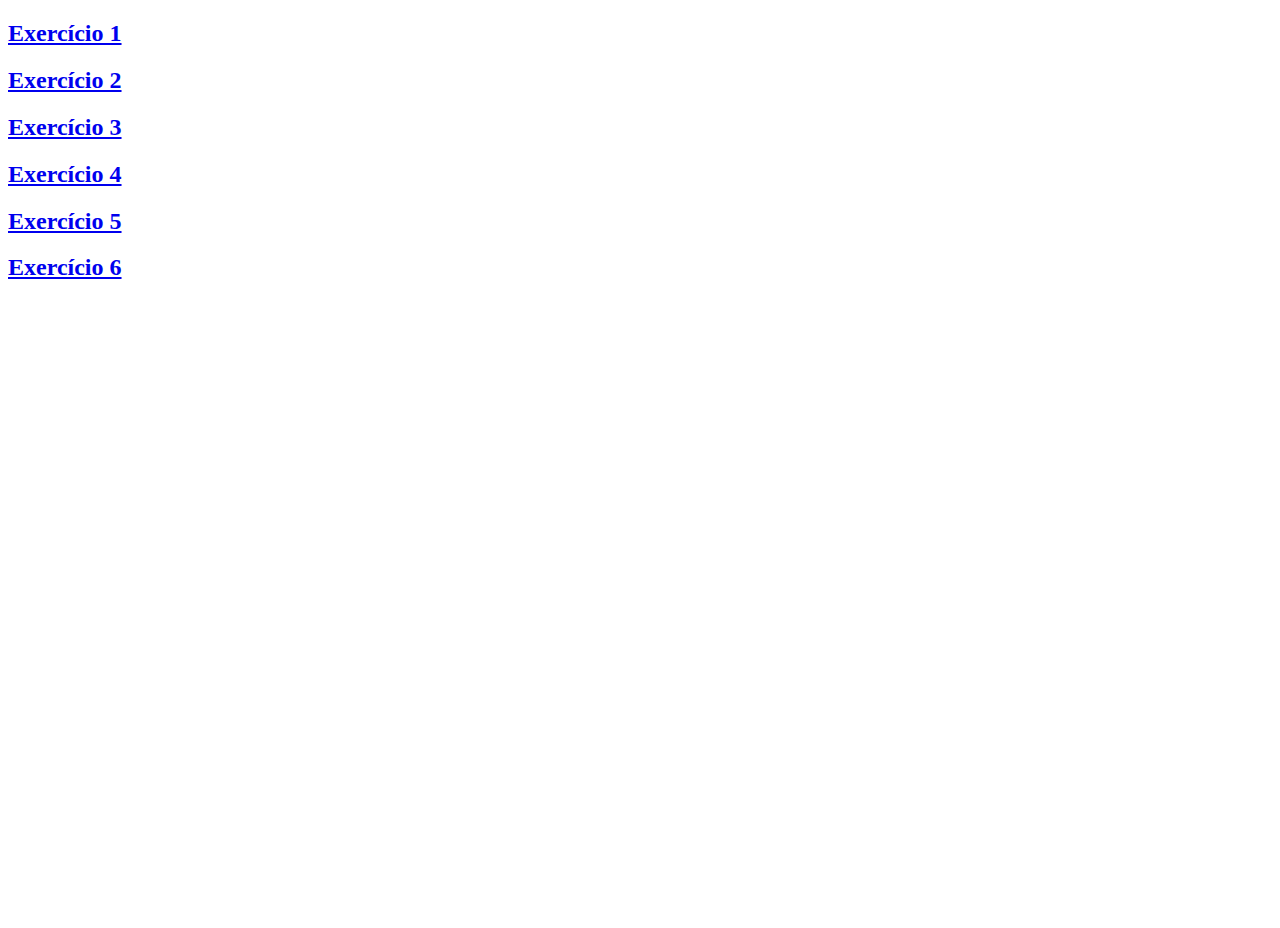
<file: index.html>
<!DOCTYPE html>
<html>
<head>
    <meta charset='utf-8'>
    <meta http-equiv='X-UA-Compatible' content='IE=edge'>
    <title>TrabGAAL</title>
    <meta name='viewport' content='width=device-width, initial-scale=1'>
    <link href="https://cdn.jsdelivr.net/npm/bootstrap@5.2.2/dist/css/bootstrap.min.css" rel="stylesheet" integrity="sha384-Zenh87qX5JnK2Jl0vWa8Ck2rdkQ2Bzep5IDxbcnCeuOxjzrPF/et3URy9Bv1WTRi" crossorigin="anonymous">
    <link rel="stylesheet" href="style.css">
</head>
<body>
    <div class="container h-100vh">
        <div class="row">
            <div class="col-md-4">
                <a class="w-100 h-50vh btn btn-outline-dark m-md-3 d-flex justify-content-center align-items-center" href="./ex1/ex1.html"><h2>Exercício 1</h2></a>
            </div>
            <div class="col-md-4">
                <a class="w-100 h-50vh btn btn-outline-dark m-md-3 d-flex justify-content-center align-items-center" href="./ex2/ex2.html"><h2>Exercício 2</h2></a>
            </div>
            <div class="col-md-4">
                <a class="w-100 h-50vh btn btn-outline-dark m-md-3 d-flex justify-content-center align-items-center" href="./ex3/ex3.html"><h2>Exercício 3</h2></a>
            </div>
            <div class="col-md-4">
                <a class="w-100 h-50vh btn btn-outline-dark m-md-3 d-flex justify-content-center align-items-center" href="./ex4/ex4.html"><h2>Exercício 4</h2></a>
            </div>
            <div class="col-md-4">
                <a class="w-100 h-50vh btn btn-outline-dark m-md-3 d-flex justify-content-center align-items-center" href="./ex5/ex5.html"><h2>Exercício 5</h2></a>
            </div>
            <div class="col-md-4">
                <a class="w-100 h-50vh btn btn-outline-dark m-md-3 d-flex justify-content-center align-items-center" href="./ex6/ex6.html"><h2>Exercício 6</h2></a>
            </div>
        </div>
    </div>
</body>
</html>
</file>
<file: style.css>
.h-100vh {
    height: 100vh;
}

.h-50vh {
    height: 50vh;
}
</file>
